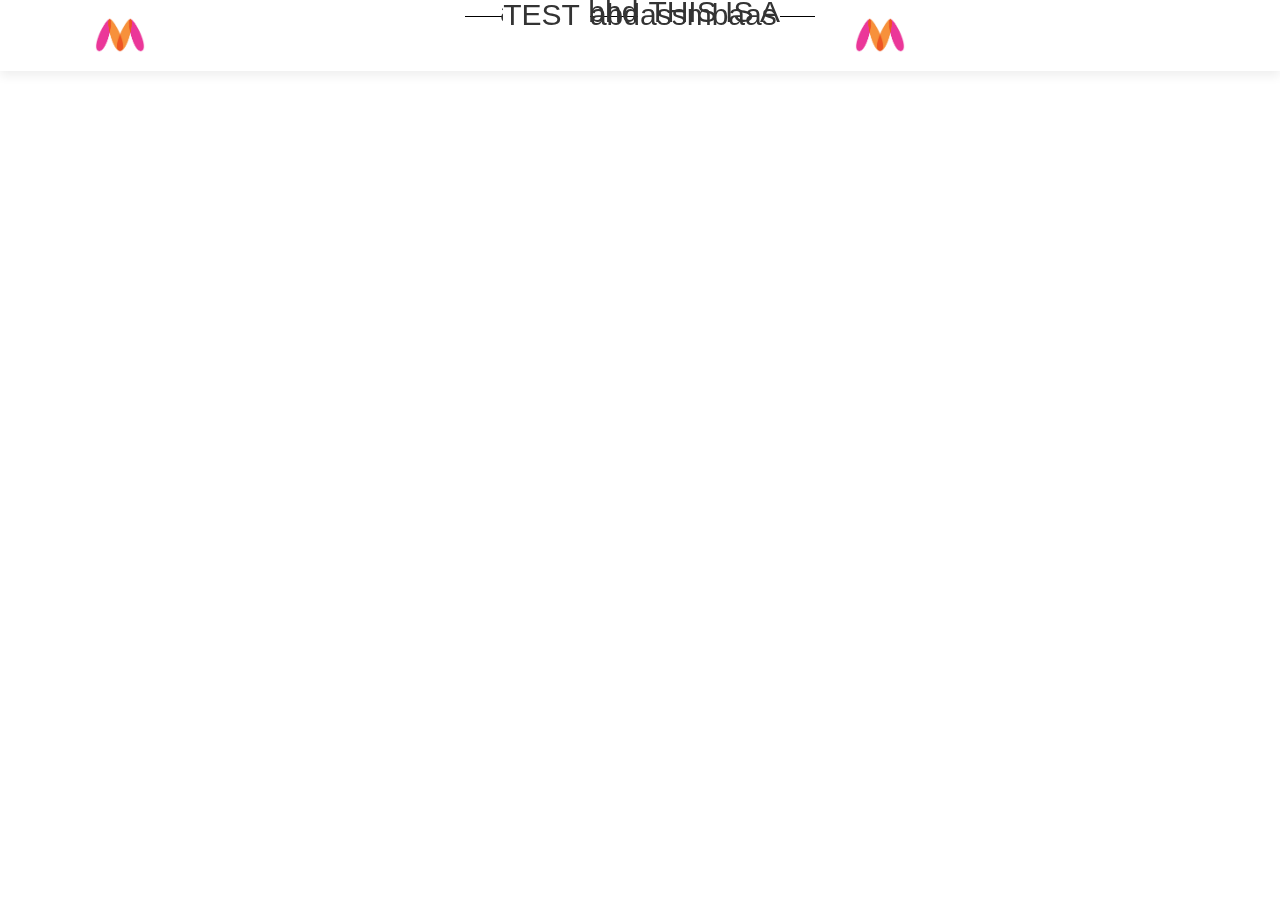
<file: bag.html>
<!doctype html>
<html lang="en">

<head>
  <!-- Required meta tags -->
  <meta charset="utf-8">
  <meta name="viewport" content="width=device-width, initial-scale=1">

  <title>myntra</title>

  <!-- Latest compiled and minified CSS -->
  <link rel="stylesheet" href="https://maxcdn.bootstrapcdn.com/bootstrap/3.4.1/css/bootstrap.min.css">

  <!-- jQuery library -->
  <script src="https://ajax.googleapis.com/ajax/libs/jquery/3.5.1/jquery.min.js"></script>

  <!-- Latest compiled JavaScript -->
  <script src="https://maxcdn.bootstrapcdn.com/bootstrap/3.4.1/js/bootstrap.min.js"></script>
  <!-------font awesome cdn link------->

  <link rel="stylesheet" href="https://cdnjs.cloudflare.com/ajax/libs/font-awesome/4.7.0/css/font-awesome.min.css" />
  <!------->
  <link rel="stylesheet" href="style.css">
  <script src="index.js"></script>

</head>


<body>
  <header class="header ">
    <nav class="navbar navbar-style navbar-fixed-top">
      <div class="container">

        <div class="navbar-header col-md-4 ">
          <button type="button" class="navbar-toggle" data-toggle="collapse" data-target="#lines">
            <span class="icon-bar"></span>
            <span class="icon-bar"></span>
            <span class="icon-bar"></span>
          </button>
          <a href=""><img class="logo" src="media/logo.png"></a>
        </div>

        <div class="navbar-header col-md-4 ">
            <h2>asdjhabhd<span>THIS IS A TEST</span>abdassmbaas</h2>
          </div>

          <div class="navbar-header col-md-4 ">
            
            <a href=""><img class="logo" src="media/logo.png"></a>
          </div>


    
      </div>
    </nav>
  </header>
</file>
<file: style.css>
*{
    margin: 0;
    padding: 0;
    font-family:'Gill Sans', 'Gill Sans MT', Calibri, 'Trebuchet MS', sans-serif;

    
}

.header{
    height:19vh
}
.navbar-style{
    box-shadow: 0 5px 10px #efefef;
    background-color: white;
    }

    
.logo{
    height:70px;
    padding: 10px 10px;
    text-align: center;
}
.icon-bar{
    background: rgb(0, 0, 0);
}
.icons{
    padding: 22px 0px;
    font-family:Impact, Haettenschweiler, 'Arial Narrow Bold', sans-serif;
    float: none;
    display: block;

}
.navbar-nav {
    padding: 17px 0px;

}
.fa-shopping-bag, .fa-heart-o{
    padding-left: 15px;
    text-decoration: solid;
    float: none;
}
li a , i a{
 color: rgb(0, 0, 0);
 font-weight: bold;
 font-size: larger;
 font-family:'Franklin Gothic Medium', 'Arial Narrow', Arial, sans-serif;
}

.heading , .heading2 ,.heading3 ,.heading4{
    font-family:'Trebuchet MS', 'Lucida Sans Unicode', 'Lucida Grande', 'Lucida Sans', Arial, sans-serif;
    color: #3d3c3c;
    font-size: 30px;
    margin-left: 30px;
}


.card-img-top{
    width: 250px;
    height:370px;
}

.card{
    padding-left: 20px;
    padding-top: 20px;
    text-align: center;
}

.heading , .heading2{
    font-family:'Trebuchet MS', 'Lucida Sans Unicode', 'Lucida Grande', 'Lucida Sans', Arial, sans-serif;
    color: #3d3c3c;
    font-size: 30px;
    margin-left: 30px;
}


.box{
    display: inline;
    text-align: center;
    margin-left: 5px;  
    overflow: auto;
}

.card2{
    padding: 10px 10px;
    padding-top: 20px;;
}

.box-last{
box-shadow:1px 5px 5px #dddcdc;
padding-left: 130px;
padding-top: 0px;
}

.box-last h4 a {
    color: rgb(143, 137, 137);
    text-align: center;
}
.fa-facebook-official{
    padding-left: 60px;
}

.fa-facebook-official, .fa-twitter, .fa-youtube-play , .fa-instagram{
    padding-right: 20px;
    color:rgb(82, 79, 79);    
}
p {
    overflow: hidden;
    text-align:left;
    padding:20px;
    color: #141414;
    font-size:small;
    
}

p:after {
    background-color: rgb(223, 221, 221);
    content: "";
    display: inline-block;
    height: 1px;
    position: relative;
    vertical-align: middle;
    width: 90%;
}

p:after {
    left: 0.5em;
    margin-right: -5%;
}

h2 { width:100%; text-align:center; border-bottom: 1px solid #000; line-height:0.1em; margin:10px 0 20px; } 
h2 span { background:#fff; padding:0 10px; }
</file>
